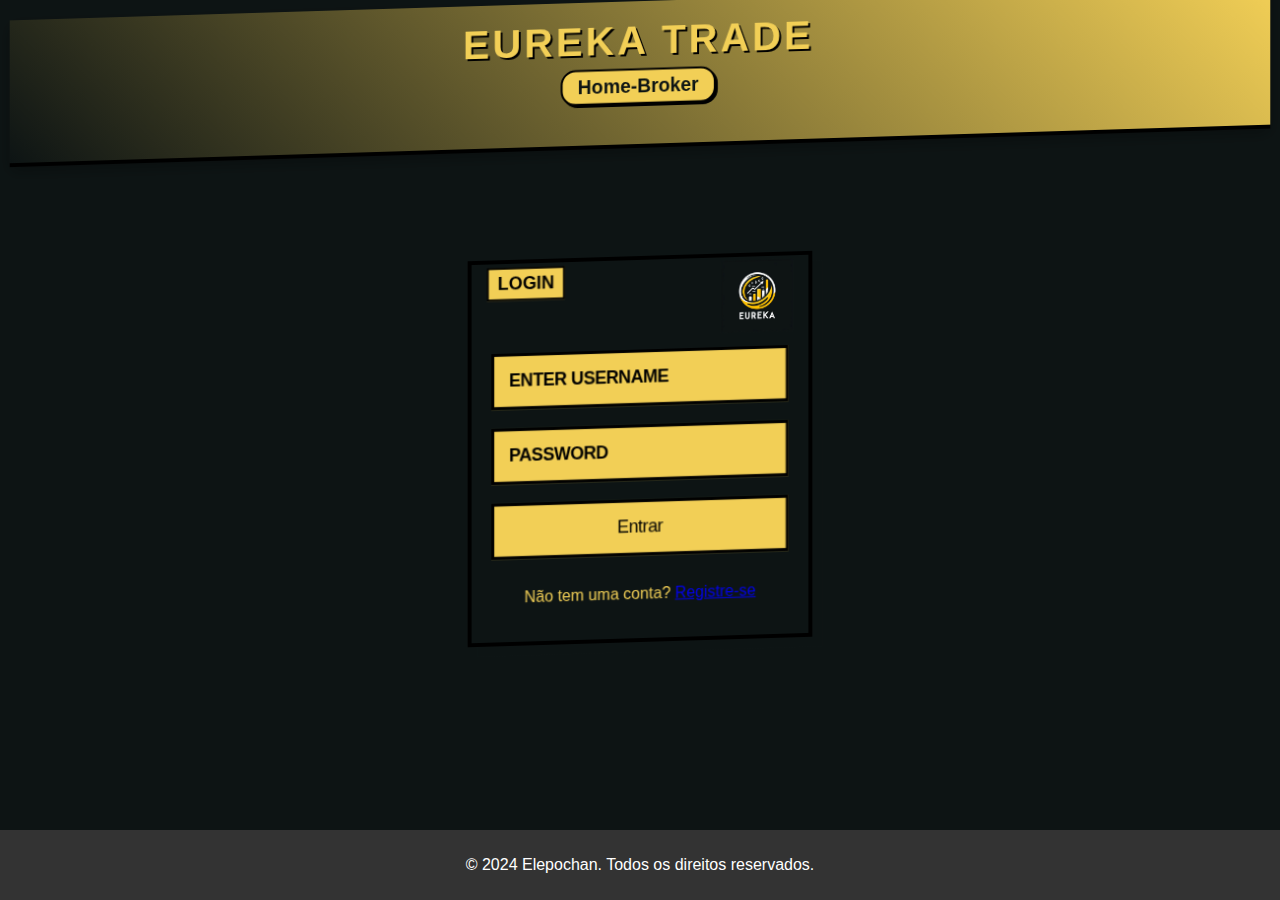
<file: public/index.html>
<!DOCTYPE html>
<html lang="en">
<head>
    <meta charset="UTF-8">
    <meta name="viewport" content="width=device-width, initial-scale=1.0">
    <link rel="stylesheet" href="styles.css">
    <title>Eureka Trade</title>
</head>
<body>

    <section>
        <div class="header__container">
            <div class="header__content">
                <h1>Eureka Trade</h1>
                <h3>Home-Broker</h3>
            </div>
        </div>
    </section>

    <section>
        <h3> <br> <br> <br> </h3>
        <h3> <br> <br> <br> </h3>
    </section>

    <section>
        <div class="input__container">
            <div class="shadow__input"></div>
            <img src="img/logo.jpg" alt="Eureka Trade" class="login_logo">
            <h3> <!--quebra de linha--> </h3>
                <form action="homebroker.html" method="get">
                    <h3> <!--quebra de linha--> </h3>
                    <input type="text" name="username" class="input__search" placeholder="Enter username" required/>
                    <h3> <!--quebra de linha--> </h3>
                    <input type="password" name="password" class="input__search" placeholder="Password" required>
                    <h3> <!--quebra de linha--> </h3>
                    <input type="submit" value="Entrar" class="input__search">
                </form>
            <p>Não tem uma conta? <a href="registro.html">Registre-se</a></p>
        </div>
    </section>

    <footer>
        <p>&copy; 2024 Elepochan. Todos os direitos reservados.</p>
    </footer>
    
</body>
</html>
</file>
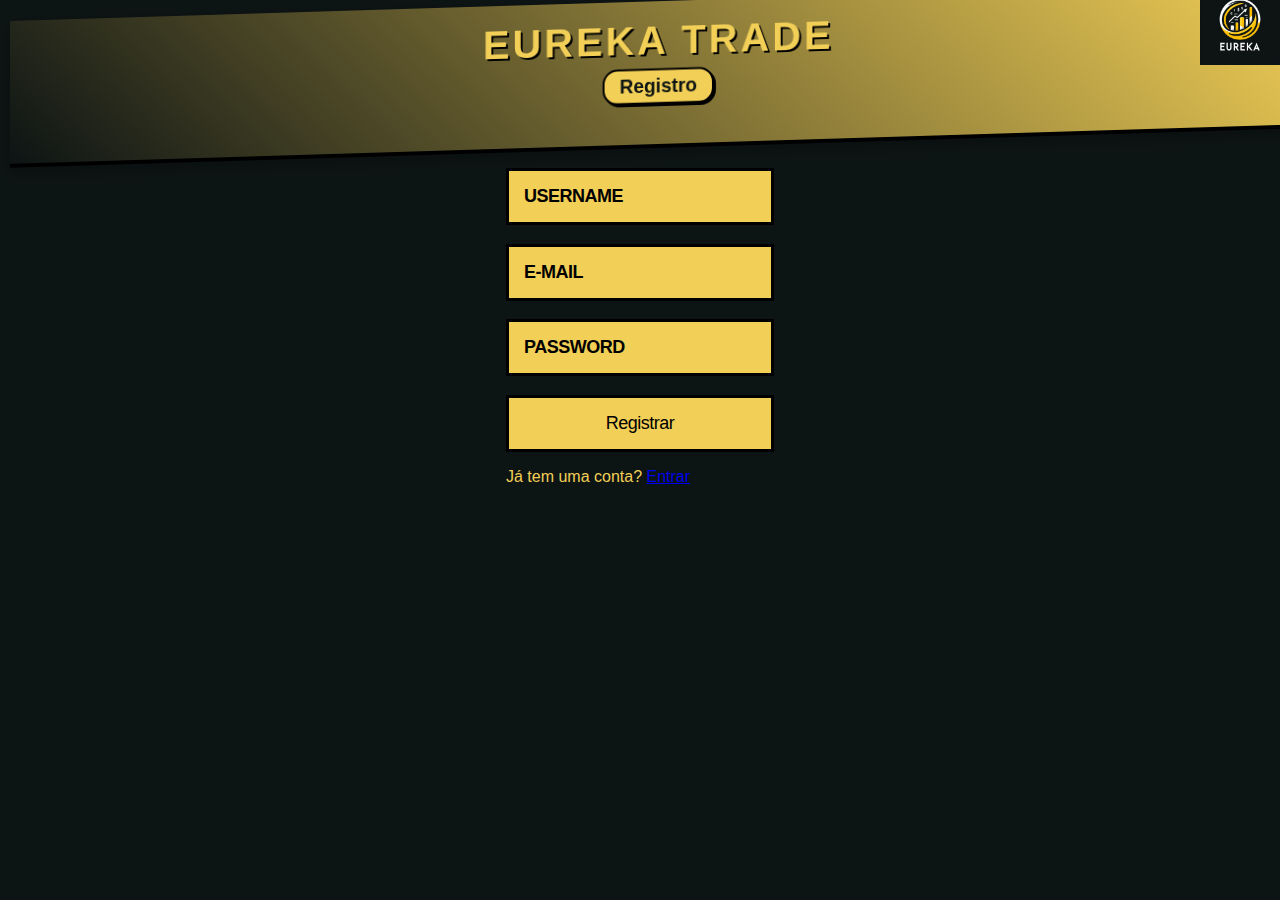
<file: public/registro.html>
<!DOCTYPE html>
<html lang="pt-BR">
<head>
    <meta charset="UTF-8">
    <meta name="viewport" content="width=device-width, initial-scale=1.0">
    <title>Registro</title>
    <link rel="stylesheet" href="styles.css"> 
</head>
<body>
    <header class="header__container">
        <div class="header__content">
            <h1>Eureka Trade</h1>
            <h3>Registro</h3>
        </div>
    </header>

    <section class="register-section">
        <div class="input__container2">
            <img src="img/logo.jpg" alt="Eureka Trade" class="login_logo">
            <h3> <!-- quebra de linha --> </h3>
            <form action="index.html" method="get">
                <h3> <!-- quebra de linha --> </h3>
                <input type="text" name="username" class="input__search" placeholder="Username" required />
                <h3> <!-- quebra de linha --> </h3>
                <input type="email" name="email" class="input__search" placeholder="E-mail" required />
                <h3> <!-- quebra de linha --> </h3>
                <input type="password" name="password" class="input__search" placeholder="Password" required />
                <h3> <!-- quebra de linha --> </h3>
                <input type="submit" value="Registrar" class="input__search">
            </form>
            <p>Já tem uma conta? <a href="index.html">Entrar</a></p>
        </div>
    </section>

</body>
</html>
</file>
<file: public/styles.css>
body {
    background-color: #0d1414;
    color: #f2cf56;
    font-family: Arial, sans-serif;
    margin: 0;
    padding: 0;
    justify-content: center;
    align-items: center;
}

.container-fluid {
    padding: flex;
}

.transaction-history-table{
    color: #f2cf56;
    z-index: 500; /* Garante que a transaction-history-table fique acima do conteúdo */
    box-shadow: -2px 0 5px rgba(0, 0, 0, 0.3); /* Adiciona uma sombra para destaque */
}

.transaction-history-body{
    color: white;
    z-index: 300; /* Garante que a transaction-history-body fique acima do conteúdo */
    box-shadow: -2px 0 5px rgba(0, 0, 0, 0.3); /* Adiciona uma sombra para destaque */
}

.table-portfolio{
    background-color: #0d1414;
    z-index: 500; /* Garante que a table-portfolio fique acima do conteúdo */
    box-shadow: -2px 0 5px rgba(0, 0, 0, 0.3); /* Adiciona uma sombra para destaque */
}

.portfolio-body{
    background-color: #0d1414;
    z-index: 300; /* Garante que a portfolio-body fique acima do conteúdo */
    box-shadow: -2px 0 5px rgba(0, 0, 0, 0.3); /* Adiciona uma sombra para destaque */
}

.sidebar {
    width: 250px;
    position: fixed;
    top: 0;
    right: 0; 
    height: 100%;
    background-color: #0d1414;
    color: #f2cf56;
    display: flex;
    flex-direction: column;
    padding: 20px;
    z-index: 1000; /* Garante que a sidebar fique acima do conteúdo */
    box-shadow: -2px 0 5px rgba(0, 0, 0, 0.3); /* Adiciona uma sombra para destaque */
}

.nav-item {
    padding: 10px 20px;
    color: #f2cf56;
}

.nav-item.active {
    background-color: #f2cf56;
    color: #0d1414;
}

.nav-link {
    color: inherit;
    display: flex;
    align-items: center;
}

.nav-link i {
    margin-right: 10px;
}

.nav-link:hover {
    text-decoration: none;
    background-color: #f2cf56;
    color: #0d1414;
}

.main-content {
    margin-right: 270px; /* Ajuste este valor conforme necessário */
    padding: 20px;
    width: calc(100% - 270px); /* Ajuste conforme o tamanho da sidebar */
    transition: margin-left 0.3s;
}

.form-label {
    font-size: 16px;
    font-weight: bold;
    color: #0d1414;
    margin-bottom: 10px;
    display: block;
}

.form-control:focus {
    border-color: #0d1414;
    outline: none;
}

.form-control {
    width: 100%;
    padding: 10px;
    border: 2px solid #0d1414;
    border-radius: 5px;
    font-size: 16px;
    box-sizing: border-box;
    transition: border-color 0.3s ease;
}

.content-card {
    display: none;
}

.content-card.active {
    display: block;
}

.logo {
    height: 175px; /* Ajustar o tamanho da imagem */
    position: static;
    left: auto;
}

h1 {
    margin: 0;
    color: #f2cf56;
    text-align: center;
    flex-grow: 1;
}

.container {
    margin-top: 80px; /* Ajuste o espaçamento superior para evitar sobreposição com o header fixo, não tem mais header, mas to com preguiça de tirar tudo */
}

.stock {
    background-color: #1e1e1e;
    color: #f2cf56;
    border-radius: 8px;
    padding: 15px;
    margin: 10px;
    flex: 1 1 30%;
    max-width: 30%;
    box-shadow: 0 4px 8px rgba(0, 0, 0, 0.2);
    position: relative; /* Para posicionar o botão de exclusão */
    overflow: hidden; /* Garante que o botão de exclusão não saia do contêiner */
}   

.stocks-container {
    margin-top: 20px;
    display: flex;
    flex-wrap: wrap;
    gap: 10px;
}

/* Estilo do botão */
.btn-add-stock {
    background-color: #f2cf56;
    color: black;
    border: none;
    padding: 10px 20px;
    font-size: 16px;
    font-weight: bold;
    border-radius: 5px;
    cursor: pointer;
    transition: background-color 0.3s ease, transform 0.3s ease;
}

.btn-add-stock:hover {
    background-color: #f2cf56;
    transform: scale(1.05);
}


.stock:hover .delete-btn {
    opacity: 1; /* Torna o botão visível ao passar o cursor sobre a ação */
}

.delete-btn {
    position: absolute;
    top: 10px;
    right: 10px;
    background: #f44336;
    color: #fff;
    border: none;
    border-radius: 50%;
    width: 30px;
    height: 30px;
    display: flex;
    align-items: center;
    justify-content: center;
    font-size: 16px;
    cursor: pointer;
    opacity: 0; /* Oculta o botão por padrão */
    transition: opacity 0.3s ease;
}

.stock h2 {
    font-size: 1.25rem;
    margin-bottom: 10px;
}

.stock-price {
    font-size: 1.5rem;
    font-weight: bold;
}

.price-up {
    color: #4caf50;
}

.price-down {
    color: #f44336;
}

canvas {
    width: 100% !important;
    height: 200px !important;
}

#portfolio-container {
    margin-top: 30px;
}

.table th, .table td {
    vertical-align: middle;
}

#chart-container {
    width: 100%;
    height: 250px; 
    display: flex;
    justify-content: center;
    align-items: center;
}

#portfolio-pie-chart {
    width: 100%;
    height: 100%;
}

#total-gasto-container {
    text-align: center;
    margin-top: 10px; /* Espaço acima do total gasto */
}

#total-gasto {
    font-weight: bold;
    color: #f2cf56; /* Cor do texto */
}

#transaction-history-container {
    margin-top: 20px;
}

#toggle-history-btn {
    background-color: #f2cf56;
    color: #0d1414;
    border: none;
    padding: 10px 20px;
    cursor: pointer;
    margin-top: 10px;
    border-radius: 5px;
}

#toggle-history-btn:hover {
    background-color: #e6be46;
}

.alert {
    padding: 10px;
    margin: 10px 0;
    border-radius: 5px;
    font-weight: bold;
}

.alert-success {
    background-color: #4caf50;
    color: white;
}

.alert-error {
    background-color: #f44336;
    color: white;
}

/* Mensagem de erro e sucesso */
#message-container {
    position: absolute;
    top: 20px;
    left: 50%;
    transform: translateX(-50%);
    width: 80%;
    max-width: 600px;
    z-index: 1000;
    font-size: 1rem;
}

h3{
    text-align: center;
}

h2{
    text-align: center;
}

.quote {
    display: flex;
    justify-content: space-between;
    padding: 10px;
    border-bottom: 1px solid #ccc;
}

.quote.symbol {
    font-weight: bold;
}

.quote.price-up {
    color: green;
}

.quote.price-down {
    color: red;
}

.currency {
    background-color: #0d1414;
    border: 1px solid #f2cf56;
    padding: 10px;
    margin-bottom: 10px;
    border-radius: 5px;
}

.currency h3 {
    margin: 0;
    font-size: 1.2em;
    color: #ffffff;
}

.currency p {
    margin: 5px 0;
    font-size: 1em;
    color: #ffffff;
}

.index {
    background-color: #0d1414;
    border: 1px solid #f2cf56;
    padding: 10px;
    margin-bottom: 10px;
    border-radius: 5px;
}

.index h3 {
    margin: 0;
    font-size: 1.2em;
    color: #ffffff;
}

.index p {
    margin: 5px 0;
    font-size: 1em;
    color: #ffffff;
}

.rate {
    background-color: #0d1414;
    border: 1px solid #0d1414;
    padding: 10px;
    margin-bottom: 10px;
    border-radius: 5px;
}

.rate h3 {
    margin: 10px;
    font-size: 30px;
    color: #f2cf56;
}

.rate p {
    border: 1px solid #f2cf56;
    margin: 5px 0;
    font-size: 1em;
    color: #ffffff;
}

.input__container {
    position: relative;
    background: #0d1414;
    padding: 20px;
    border: 4px solid #000;
    max-width: 350px;
    width: 100%;
    transition: all 400ms cubic-bezier(0.23, 1, 0.32, 1);
    transform-style: preserve-3d;
    transform: rotateX(10deg) rotateY(-10deg);
    perspective: 1000px;
    box-shadow: 10px 10px 0 #0d1414;
    display: flex;
    flex-direction: column;
    align-items: stretch;
    gap: 15px;
    box-sizing: border-box; /* Garante que padding e borda sejam incluídos na largura */
    overflow: hidden; /* Evita que os elementos ultrapassem os limites do contêiner */
    z-index: 1000;
}

.input__container:hover {
    transform: rotateX(5deg) rotateY(1deg) scale(1.05);
    box-shadow: 25px 25px 0 -5px #f2cf56, 25px 25px 0 0 #000;
}

.shadow__input {
    content: "";
    position: absolute;
    width: 100%;
    height: 100%;
    left: 0;
    bottom: 0;
    z-index: -1;
    transform: translateZ(-50px);
    filter: blur(20px);
}

.input__search {
    width: 100%;
    outline: none;
    border: 3px solid #000;
    padding: 15px;
    font-size: 18px;
    background: #f2cf56;
    color: black;
    transform: translateZ(10px);
    transition: all 400ms cubic-bezier(0.23, 1, 0.32, 1);
    position: relative;
    z-index: 3;
    font-family: "Roboto", Arial, sans-serif;
    letter-spacing: -0.5px;
    box-sizing: border-box; /* Garante que padding e borda sejam incluídos na largura */
}

.input__search::placeholder {
    color: black;
    font-weight: bold;
    text-transform: uppercase;
}
/* Mudar a cor do placeholder quando o input estiver em hover */
.input__search:hover::placeholder {
    color: #f2cf56;
}

.input__search:hover,
.input__search:focus {
    background: #f2cf56;
    transform: translateZ(20px) translateX(-5px) translateY(-5px);
    box-shadow: 5px 5px 0 0 #000;
}

.input__container p {
    margin-top: 15px;
    text-align: center;
}

.input__container::before {
    content: "LOGIN";
    position: absolute;
    top: -15px;
    left: 0px;
    background: #f2cf56;
    color: black;
    font-weight: bold;
    padding: 5px 10px;
    font-size: 20px;
    transform: translateZ(-100px);
    z-index: 4;
    border: 2px solid #000;
}

section {
    width: 100%;
    display: flex;
    justify-content: center;
    align-items: center;
}

.login_logo {
    position: absolute;
    top: -15px;
    right: 0px;
    width: 80px; /* Ajusta o tamanho */
    height: auto;
    transform: translateZ(-100px);
    z-index: 4;
}

.header__container {
    width: 100%;
    background: linear-gradient(45deg, #0d1414, #f2cf56); /* Gradiente */
    padding: 20px;
    box-shadow: 0px 5px 15px rgba(0, 0, 0, 0.3); /* Sombra suave */
    border-bottom: 4px solid #000;
    transform-style: preserve-3d;
    transform: rotateX(10deg) rotateY(-10deg);
    perspective: 1000px;
    transition: all 400ms cubic-bezier(0.23, 1, 0.32, 1);
}

.header__container:hover {
    transform: rotateX(5deg) rotateY(0deg) scale(1.05);
    box-shadow: 25px 25px 0 -5px #f2cf56, 25px 25px 0 0 #000;
}

.header__content {
    text-align: center;
    color: #fff;
    transform: translateZ(10px); /* Cria um efeito 3D sutil */
    z-index: 3;
}

.header__content h1 {
    font-family: 'Roboto', Arial, sans-serif;
    font-size: 2.5em;
    text-transform: uppercase;
    letter-spacing: 3px;
    margin: 0;
    color: #f2cf56; /* Cor dourada */
    text-shadow: 2px 2px 0 #000;
}

.header__content h3 {
    font-family: 'Roboto', Arial, sans-serif;
    font-size: 1.2em;
    margin-top: 5px;
    color: #0d1414;
    background: #f2cf56;
    display: inline-block;
    padding: 5px 15px;
    border-radius: 15px;
    border: 2px solid #000;
    box-shadow: 2px 2px 0 #000;
}

.input__container2::before {
    position: absolute;
    top: 0px;
    left: 0px;
    background: #f2cf56;
    color: #000;
    font-weight: bold;
    padding: 5px 10px;
    font-size: 20px;
    transform: translateZ(-100px);
    z-index: 4;
    border: 2px solid #000;
}

.welcome-section h5 {
    color: #f2cf56;
    text-align: left;
}

.header__principal {
    width: 100%;
    background: linear-gradient(45deg, #0d1414, #f2cf56); /* Gradiente */
    padding: 20px;
    box-shadow: 0px 5px 15px rgba(0, 0, 0, 0.3); /* Sombra suave */
    border-bottom: 4px solid #000;
}

.header__home {
    text-align: center;
    color: #000000;
}

.header__home h1 {
    font-family: 'Roboto', Arial, sans-serif;
    font-size: 2.5em;
    text-transform: uppercase;
    letter-spacing: 3px;
    margin: 0;
    color: #f2cf56; /* Cor dourada */
    text-shadow: 2px 2px 0 #000;
}

.header__home h3 {
    font-family: 'Roboto', Arial, sans-serif;
    font-size: 1.6em;
    margin-top: 25px;
    color: #0d1414;
    background: #f2cf56;
    display: inline-block;
    padding: 5px 15px;
    border-radius: 15px;
    border: 2px solid #000;
    box-shadow: 2px 2px 0 #000;
}

.header__home h5 {
    font-family: 'Roboto', arial, sans-serif;
    font-size: 30px;
}

footer {
    background-color: #333;
    color: #fff;
    text-align: center;
    padding: 10px 0;
    position: absolute;
    width: 100%;
    bottom: 0;
}

#stocks-container img {
    width: 40px;
    height: auto;
    margin-right: 10px;
}

#quotes-container img {
    width: 40px;
    height: auto;
    margin-right: 10px;
}

select.custom-select {
    border: 1px solid #ccc;
    border-radius: 4px;
    padding: 10px;
    font-size: 16px;
    width: 100%;
    -webkit-appearance: none; /* Remove estilo padrão em alguns navegadores */
    -moz-appearance: none; /* Remove estilo padrão em alguns navegadores */
    appearance: none; /* Remove estilo padrão */
}

.custom-select-wrapper {
    position: relative;
    display: inline-block;
}

.custom-select-wrapper::after {
    position: absolute;
    top: 50%;
    right: 10px;
    transform: translateY(-50%);
    pointer-events: none; /* Permite clicar na seta */
}
  
@media (max-width: 768px) {
    .stock {
        max-width: 100%;
    }
}
</file>
